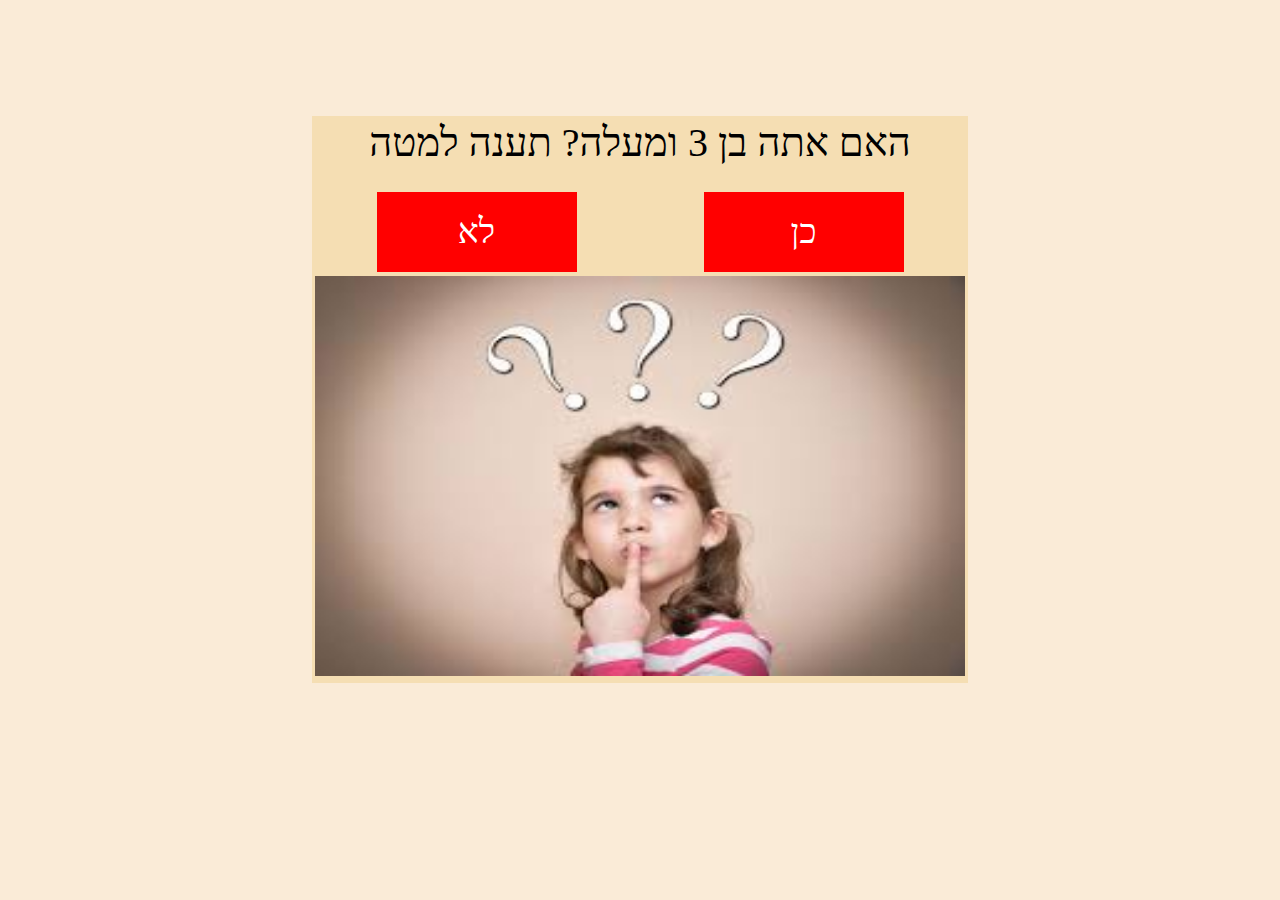
<file: index.html>
﻿<!DOCTYPE html>
<html>
<head>
    <meta charset="utf-8" />
    <title>אישור גיל</title>
    <link href="../css/design.css" rel="stylesheet" />
</head>
<div>
    <body>
        <br />
        <br />
        <br />
        <br />
        <br />
        <br />
        <table align="center" width="45%">
            <tr>
                <td colspan="2" align="center"><h style="font-size:40px">האם אתה בן 3 ומעלה? תענה למטה</h></td>
            </tr>
            <tr><td><br /></td></tr>
            <tr>
                <td align="center"><a style="font-size:35px" href="GetOut.html">לא</a></td>
                <td align="center"><a style="font-size:35px" href="HomePage.html">כן</a></td>
            </tr>
            <tr><td align="center" colspan="2"><img width="650" height="400" src="../Pictures/KidQuestion.jpeg" /></td></tr>
        </table>
    </body>
</div>
</html>
</file>
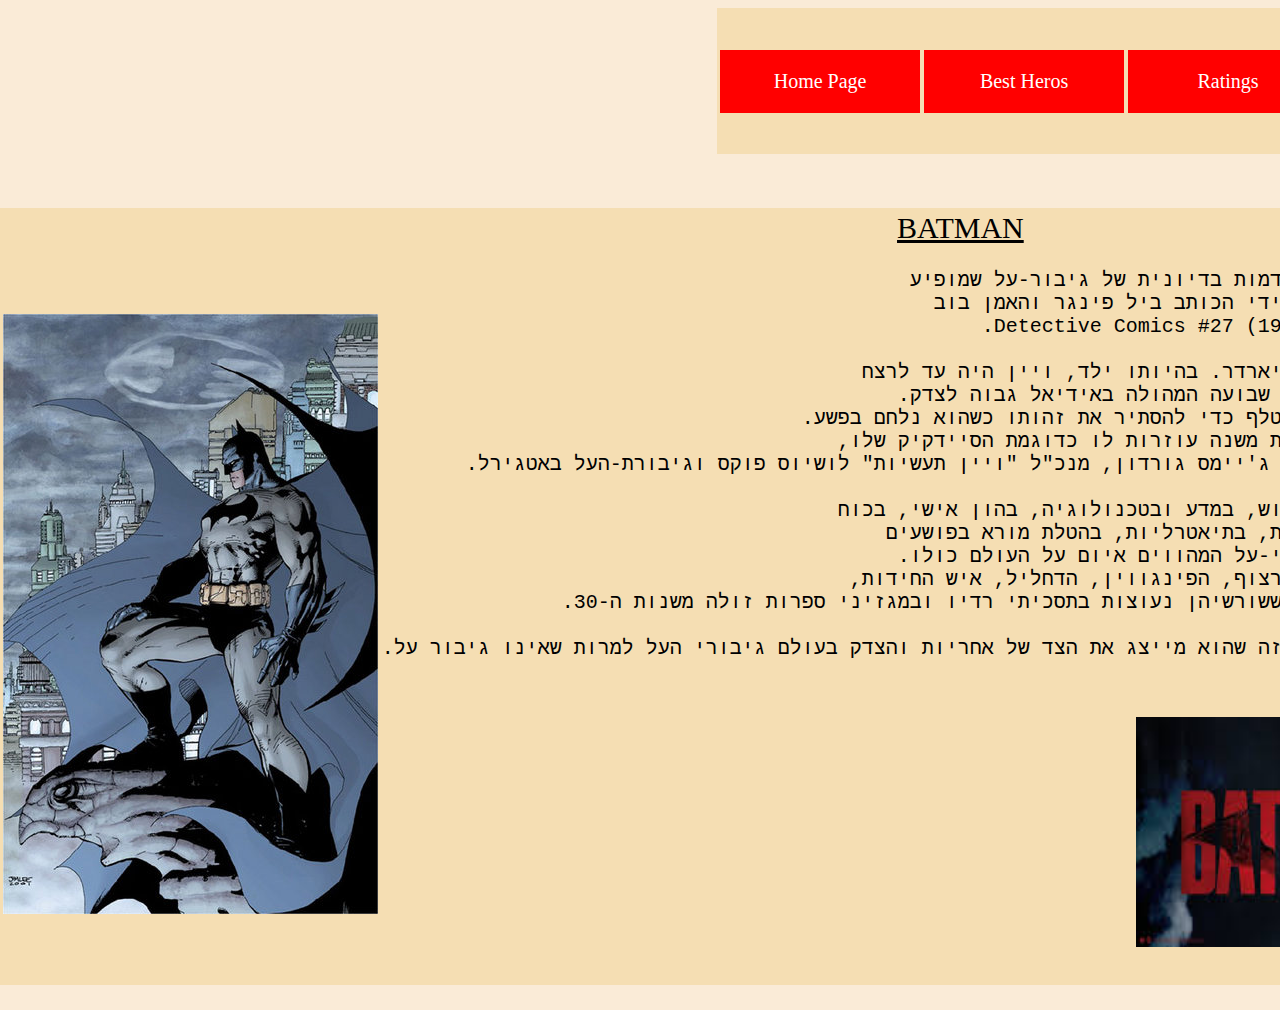
<file: Batman.html>
﻿<!DOCTYPE html>
<html>
<head>
    <meta charset="utf-8" />
    <title>BATMAN</title>
    <link href="../css/design.css" rel="stylesheet" />
</head>
<body dir="rtl">
    <table align="center" width="90%">
        <tr>
            <td><h style="font-size:25px" align="center">אתר לסרטי גיבורי על הלאומי</h></td>
            <td align="left" style="font-size:20px; padding-right:50px"><a href="SignIn.html">Login</a></td>
            <td align="left" style="font-size:20px"><a href="SignUp.html">Register</a></td>
            <td align="left" style="font-size:20px"><a href="Ratings.html">Ratings</a></td>
            <td align="left" style="font-size:20px"><a href="TopTierHeros.html">Best Heros</a></td>
            <td align="left" style="font-size:20px"><a href="HomePage.html">Home Page</a></td>
        </tr>
    </table>
    <br />
    <br />
    <br />
    <table>
        <tr><td colspan="2" align="center" style="font-size:30px"><u>BATMAN</u></td></tr>
        <tr>
            <td>
                <h style="font-size: 20px">
                    <pre>באטמן (באנגלית: Batman; באופן מילולי: איש העטלף) הוא דמות בדיונית של גיבור-על שמופיע
בקומיקס מבית החברה DC קומיקס. הדמות המקורית נוצרה על ידי הכותב ביל פינגר והאמן בוב
קיין והתפרסמה לראשונה בתור הזהב של הקומיקס בחוברת Detective Comics #27 (1939).

באטמן הוא האלטר אגו של ברוס ויין, איש עסקים ונדבן מיליארדר. בהיותו ילד, ויין היה עד לרצח
הוריו, מה שהניע אותו מאז להכרזת מלחמת חורמה על הפשע – שבועה המהולה באידיאל גבוה לצדק.
ויין מאמן את עצמו פיזית ומנטלית, ועוטה תחפושת דמוית עטלף כדי להסתיר את זהותו כשהוא נלחם בפשע.
באטמן פועל בעיר הבדיונית גות'אם סיטי, כאשר מספר דמויות משנה עוזרות לו כדוגמת הסיידקיק שלו,
רובין, משרתו האישי והנאמן אלפרד פניוורת', מפקח המשטרה ג'יימס גורדון, מנכ"ל "ויין תעשיות" לושיוס פוקס וגיבורת-העל באטגירל.

לבאטמן אין כוחות-על. הוא נעזר בגאונות שלו, בעבודת בילוש, במדע ובטכנולוגיה, בהון אישי, בכוח
פיזי, אתלטיות, וזריזות, באמנויות לחימה מגוונות ויעילות, בתיאטרליות, בהטלת מורא בפושעים
ובכוח רצון בלתי מתפשר כדי להילחם בפשע ולעיתים אף בנבלי-על המהווים איום על העולם כולו.
באטמן נלחם בגלריה של פושעים ונבלים, ובהם הג'וקר, דו-פרצוף, הפינגווין, הדחליל, איש החידות,
פני חימר, הפיתום, הכובען המטורף וראס-אל-גול – דמויות ששורשיהן נעוצות בתסכיתי רדיו ובמגזיני ספרות זולה משנות ה-30.

בנוסף יש לציין שהדבר שהופך את באטמן לכל כך מיוחד הוא זה שהוא מייצג את הצד של אחריות והצדק בעולם גיבורי העל למרות שאינו גיבור על.</pre>
                </h><img src="../Pictures/BatmanPage.2.jpeg" style="padding: 10px" /><img width="550" height="230" src="../Pictures/BatmanPage.3.jpeg" style="padding: 30px"/></td>
            <td><img src="../Pictures/BatmanPage.1.jpg" /></td>
        </tr>
    </table>
</body>
</html>
</file>
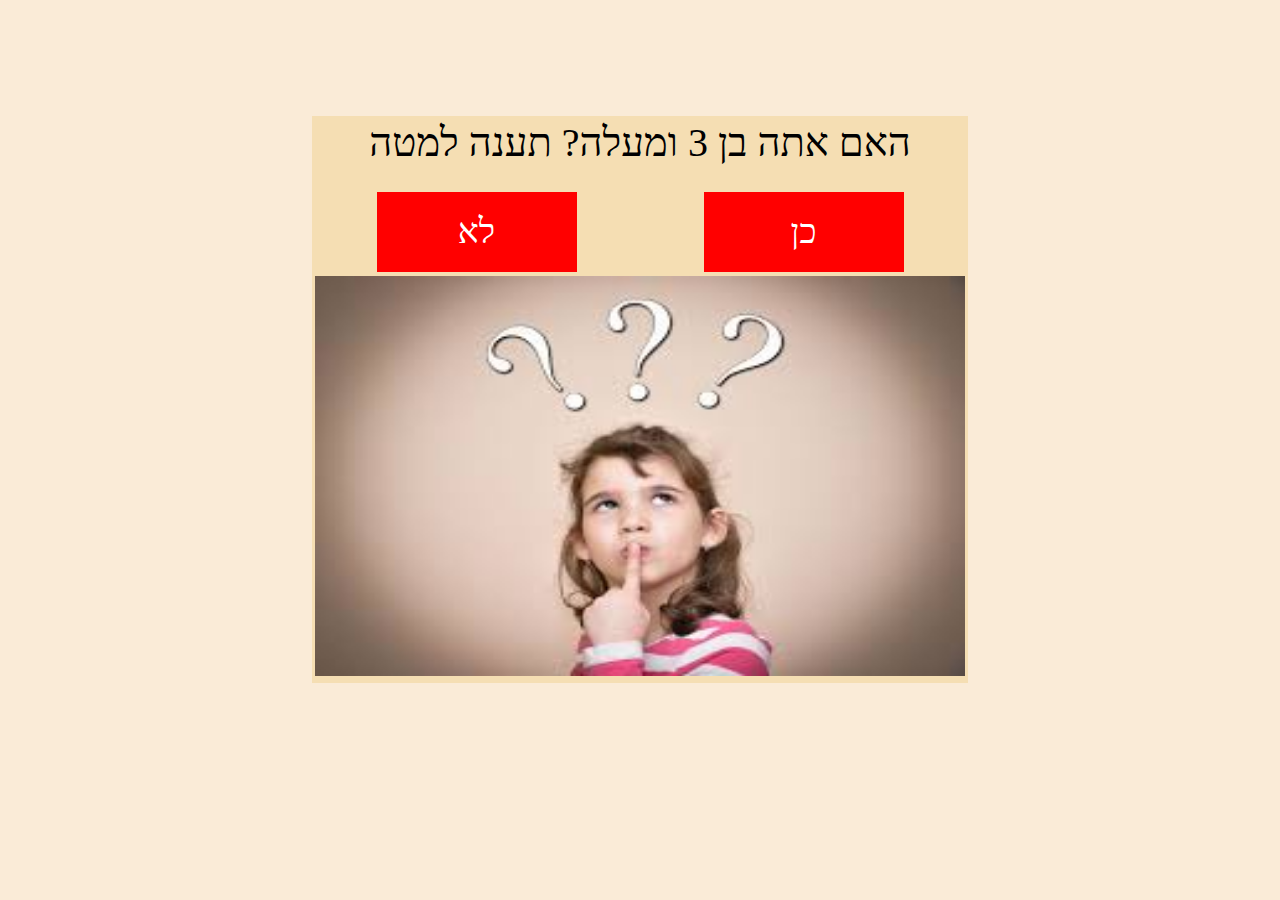
<file: ConifirmAge.html>
﻿<!DOCTYPE html>
<html>
<head>
    <meta charset="utf-8" />
    <title>אישור גיל</title>
    <link href="../css/design.css" rel="stylesheet" />
</head>
<div>
    <body>
        <br />
        <br />
        <br />
        <br />
        <br />
        <br />
        <table align="center" width="45%">
            <tr>
                <td colspan="2" align="center"><h style="font-size:40px">האם אתה בן 3 ומעלה? תענה למטה</h></td>
            </tr>
            <tr><td><br /></td></tr>
            <tr>
                <td align="center"><a style="font-size:35px" href="GetOut.html">לא</a></td>
                <td align="center"><a style="font-size:35px" href="HomePage.html">כן</a></td>
            </tr>
            <tr><td align="center" colspan="2"><img width="650" height="400" src="../Pictures/KidQuestion.jpeg" /></td></tr>
        </table>
    </body>
</div>
</html>
</file>
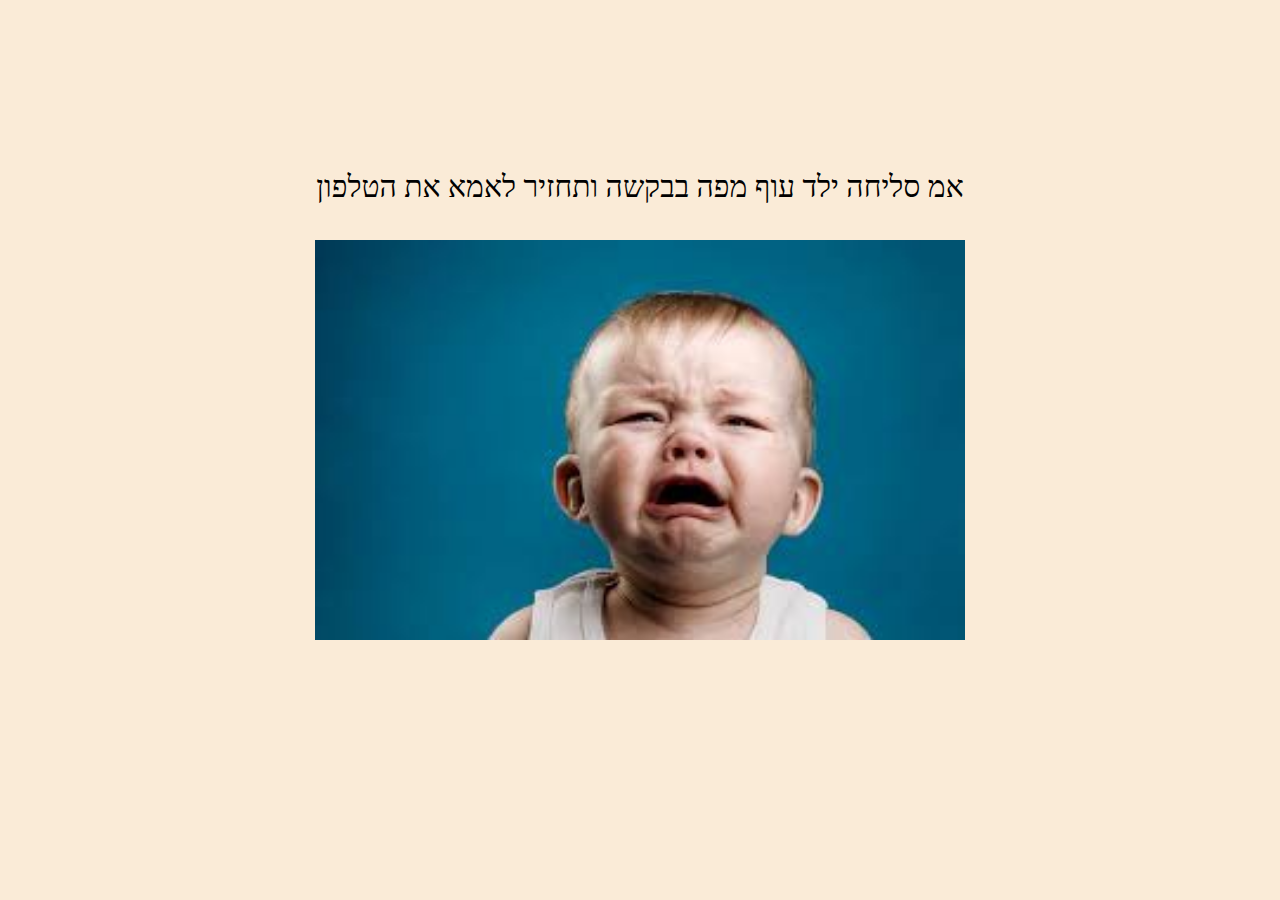
<file: GetOut.html>
﻿<!DOCTYPE html>
<html>
<head>
    <meta charset="utf-8" />
    <title>לך מפה שובב</title>
    <link href="../css/design.css" rel="stylesheet" />
</head>
<body>
    <br />
    <br />
    <br />
    <br />
    <br />
    <br />
    <br />
    <br />
    <br />
    <center>
        <h style="font-size:30px">אמ סליחה ילד עוף מפה בבקשה ותחזיר לאמא את הטלפון</h>
        <br />
        <br />
        <br />
        <img width="650" height="400" src="../Pictures/KidCrying.jpeg" />
    </center>
</body>
</html>
</file>
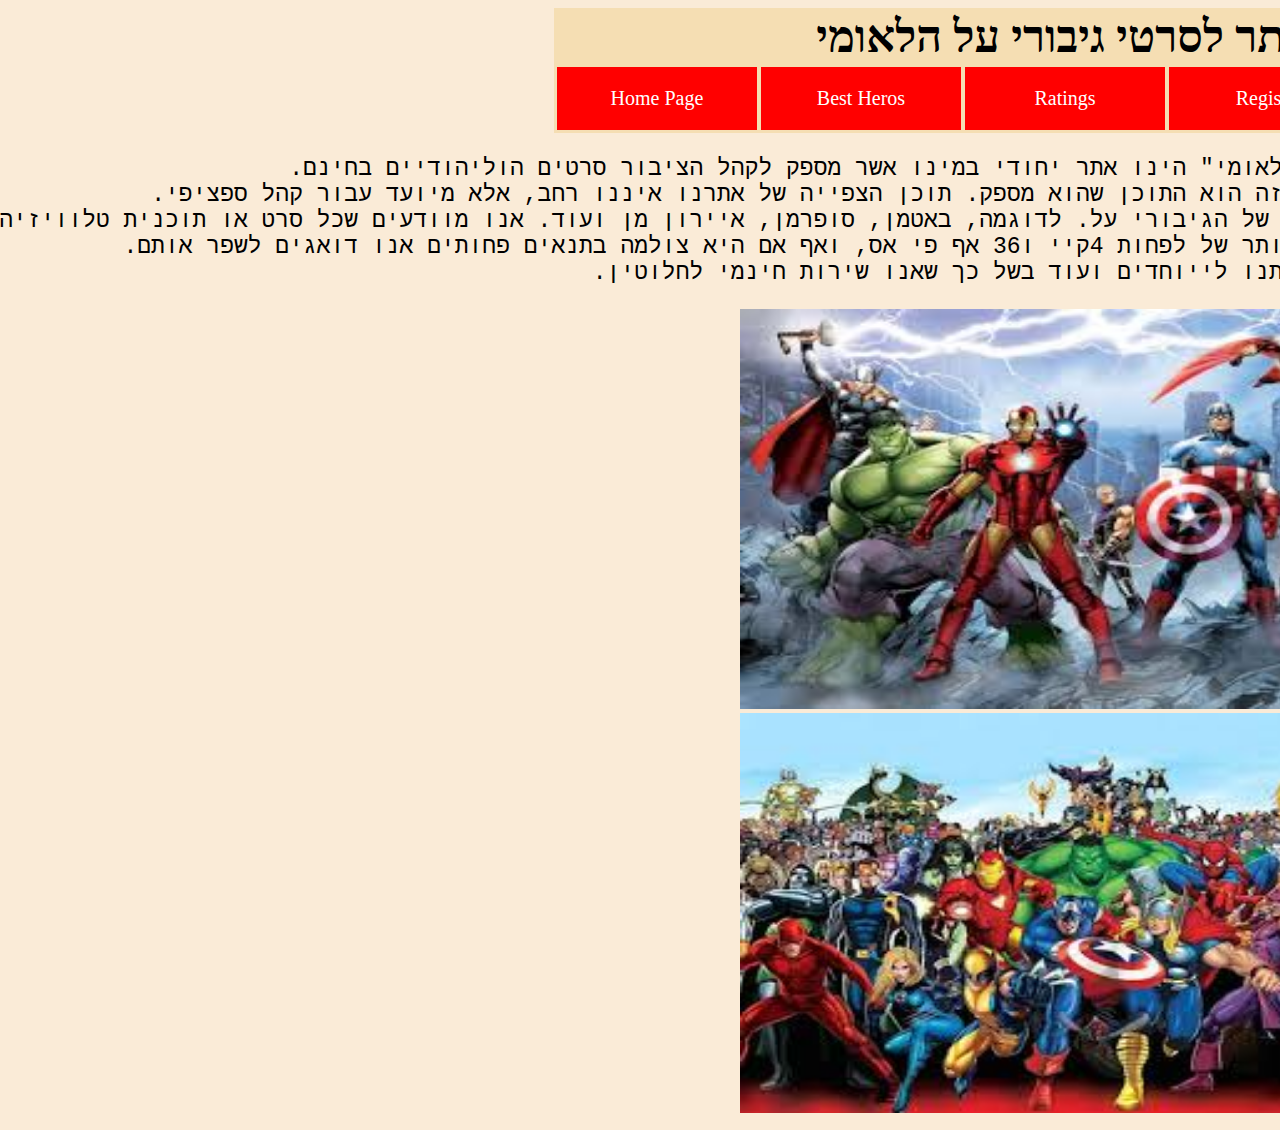
<file: HomePage.html>
﻿<!DOCTYPE html>
<html>
<head>
    <meta charset="utf-8" />
    <title>אתר לסרטי גיבורי על הלאומי</title>
    <link href="../css/design.css" rel="stylesheet" />
</head>
<body dir="rtl">
    <table align="center">
        <tr>
            <th colspan="5" style="font-size:45px" align="center">אתר לסרטי גיבורי על הלאומי</th>
        </tr>
        <tr>
            <td align="center" style="font-size:20px"><a href="SignIn.html">Login</a></td>
            <td align="center" style="font-size:20px"><a href="SignUp.html">Register</a></td>
            <td align="center" style="font-size:20px"><a href="Ratings.html">Ratings</a></td>
            <td align="center" style="font-size:20px"><a href="TopTierHeros.html">Best Heros</a></td>
            <td align="center" style="font-size:20px"><a href="HomePage.html">Home Page</a></td>
        </tr>
    </table>
    <h style="font-size:23px" align="right">
        <pre>        "אתר לסרטי גיבורי על הלאומי" הינו אתר יחודי במינו אשר מספק לקהל הציבור סרטים הוליהודיים בחינם.
        הייחוד הרב באתר לאומי זה הוא התוכן שהוא מספק. תוכן הצפייה של אתרנו איננו רחב, אלא מיועד עבור קהל ספציפי.
        קהל זה הוא קהל החובבים של הגיבורי על. לדוגמה, באטמן, סופרמן, איירון מן ועוד. אנו מוודעים שכל סרט או תוכנית טלוויזיה
        משודרת באיכות גבוהה ביותר של לפחות 4קיי ו36 אף פי אס, ואף אם היא צולמה בתנאים פחותים אנו דואגים לשפר אותם.
        תכונה זו היא שהופכת אותנו לייוחדים ועוד בשל כך שאנו שירות חינמי לחלוטין.
</pre>
    </h>
    <center>
        <img src="../Pictures/superHeros1.jpeg" width="650" height="400"/>
        <img src="../Pictures/superHeros2.jpeg" width="650" height="400"/>
    </center>
</body>
</html>
</file>
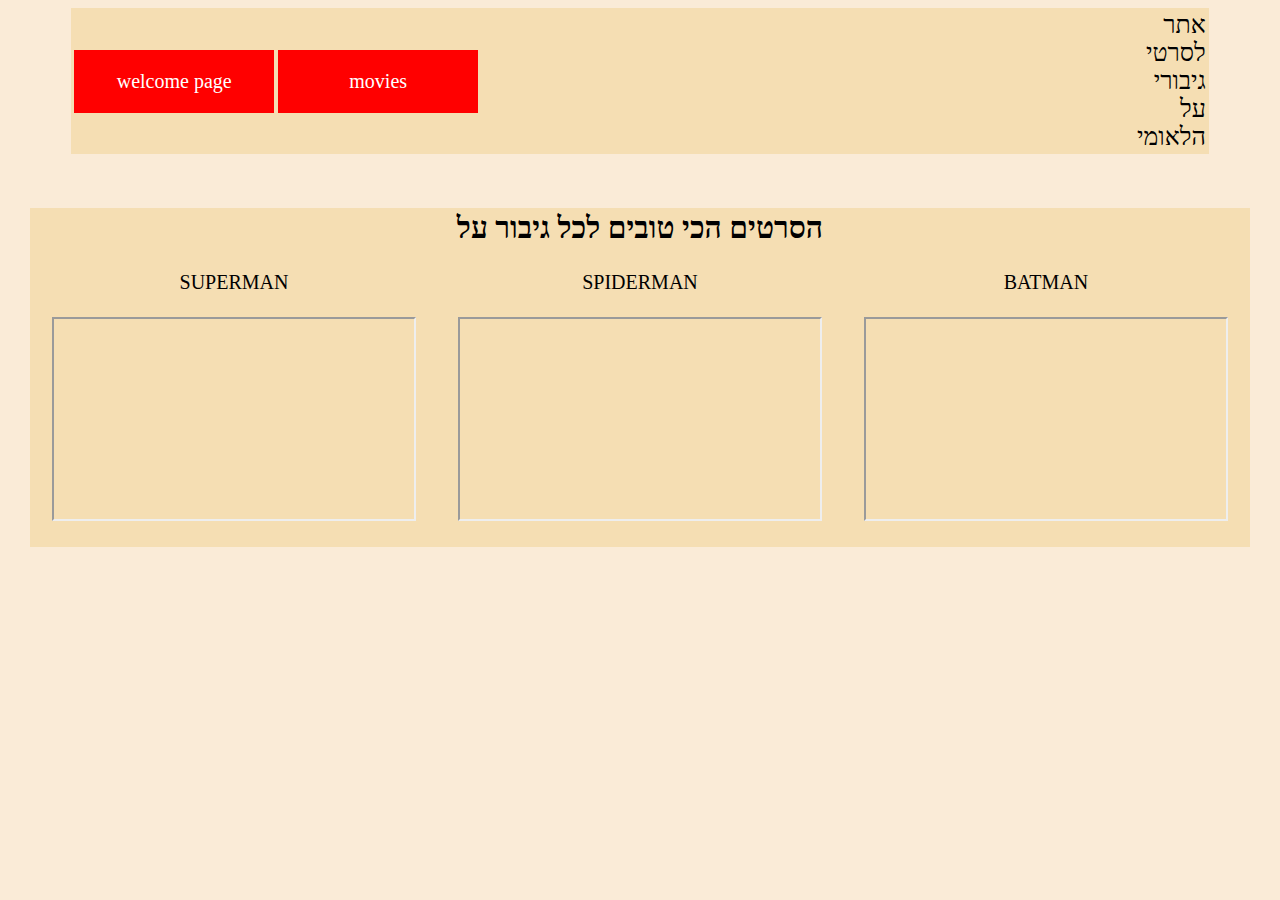
<file: MoviesPage.html>
﻿<!DOCTYPE html>
<html>
<head>
    <meta charset="utf-8" />
    <title>הסרטים שלנו</title>
    <link href="../css/design.css" rel="stylesheet" />
</head>
<body dir="rtl">
    <table align="center" width="90%">
        <tr>
            <td><h style="font-size:25px">אתר לסרטי גיבורי על הלאומי</h></td>
            <td align="left" style="padding-right:650px"><a style="font-size:20px" href="MoviesPage.html">movies</a></td>
            <td align="left"><a style="font-size:20px" href="WelcomePage.html">welcome page</a></td>
        </tr>
    </table>
    <br />
    <br />
    <br />
    <table align="center">
        <tr><th colspan="3" align="center" style="font-size:30px">הסרטים הכי טובים לכל גיבור על</th></tr>
        <tr><td><br /></td></tr>
        <tr>
            <td align="center" style="font-size:20px"><h>BATMAN</h></td>
            <td align="center" style="font-size:20px"><h>SPIDERMAN</h></td>
            <td align="center" style="font-size:20px"><h>SUPERMAN</h></td>
        </tr>
        <tr>
            <td style="padding:20px"><iframe width="360" height="200" src="https://www.youtube.com/embed/aZby0Dsu4bs" allowfullscreen></iframe></td>
            <td style="padding:20px"><iframe width="360" height="200" src="https://www.youtube.com/embed/3SnTRqC8kbY" allowfullscreen></iframe></td>
            <td style="padding:20px"> <iframe width="360" height="200" src="https://www.bilibili.tv/en/video/2002063737" allowfullscreen></iframe></td>
        </tr>
    </table>
</body>
</html>
</file>
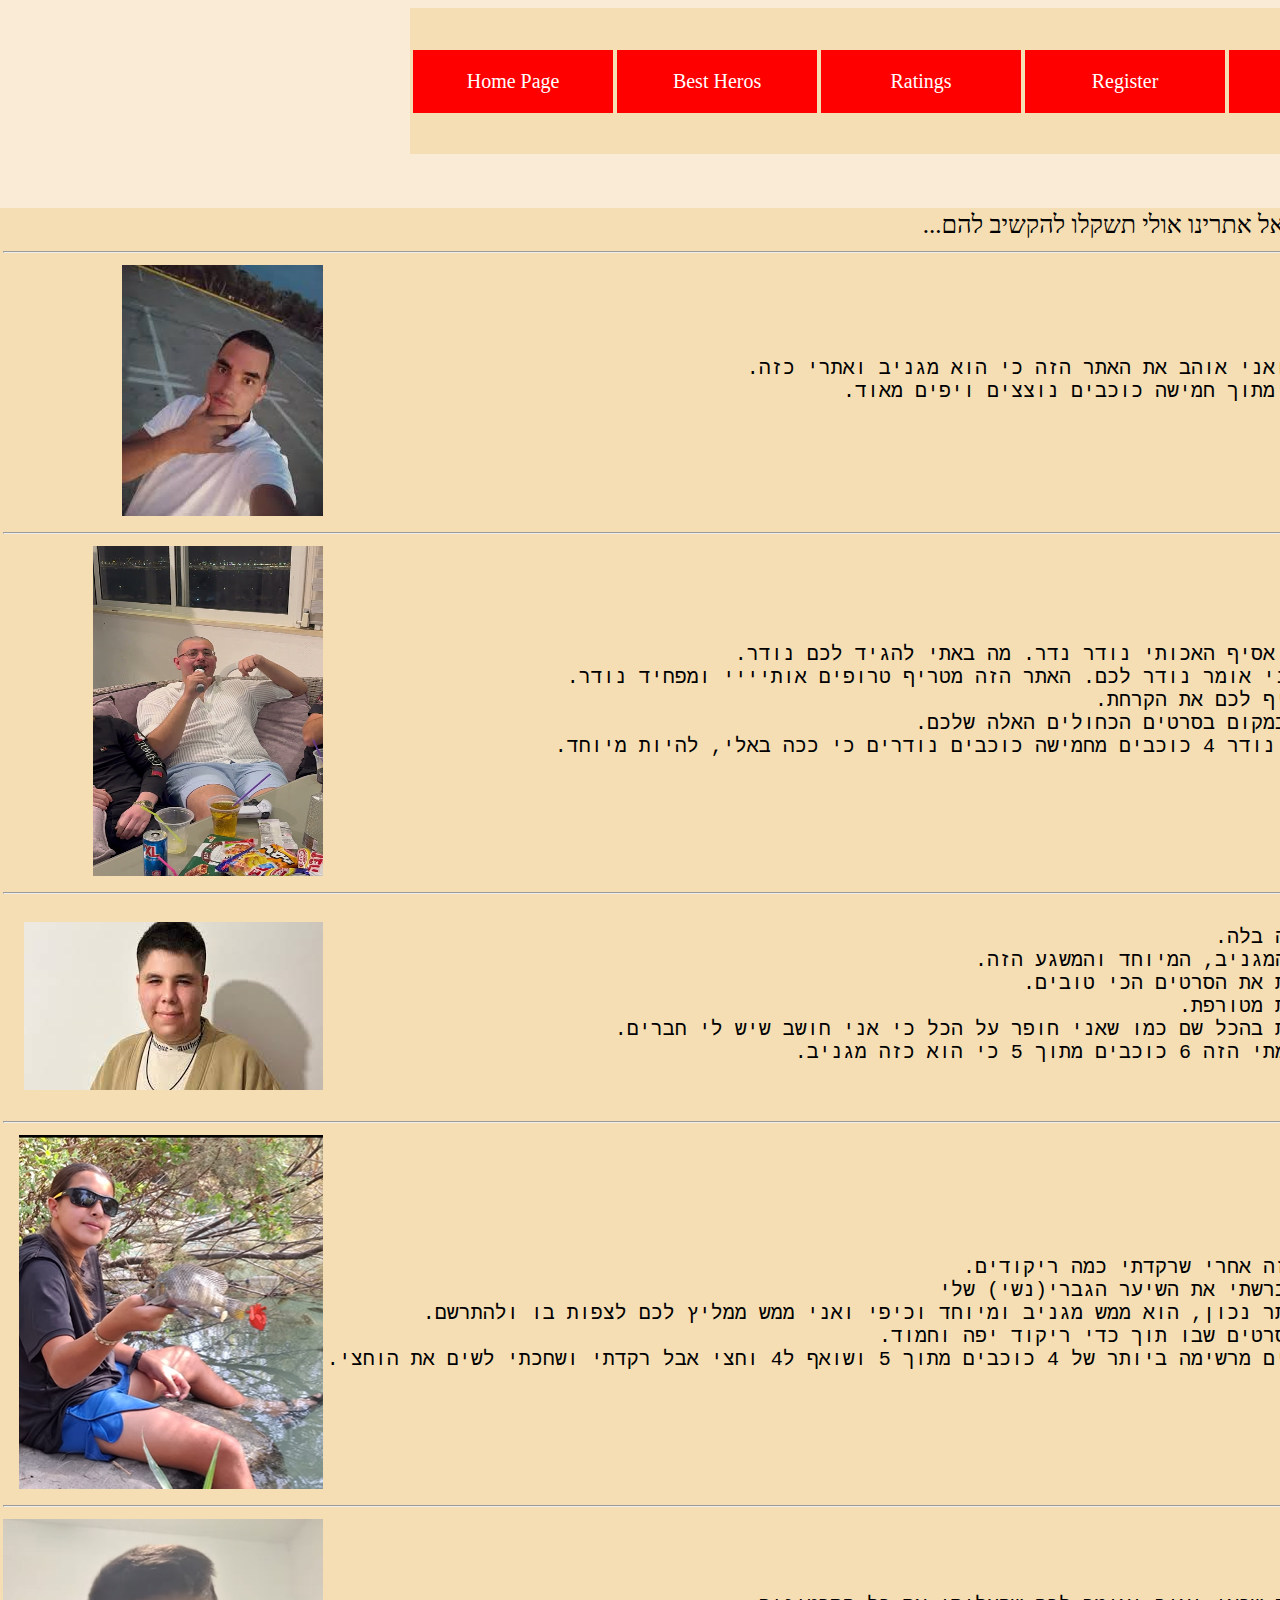
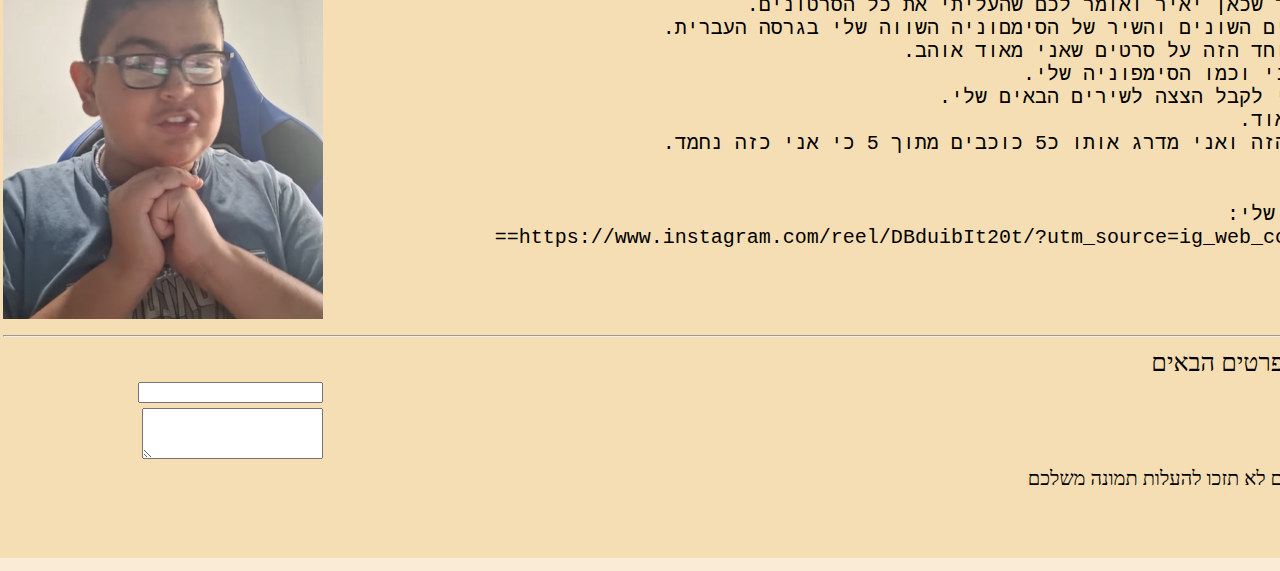
<file: Ratings.html>
﻿<!DOCTYPE html>
<html>
<head>
    <meta charset="utf-8" />
    <title>ביקורות</title>
    <link href="../css/design.css" rel="stylesheet" />
</head>
<body dir="rtl">
    <table align="center" width="90%">
        <tr>
            <td><h style="font-size:25px" align="center">אתר לסרטי גיבורי על הלאומי</h></td>
            <td align="left" style="font-size:20px; padding-right:50px"><a href="SignIn.html">Login</a></td>
            <td align="left" style="font-size:20px"><a href="SignUp.html">Register</a></td>
            <td align="left" style="font-size:20px"><a href="Ratings.html">Ratings</a></td>
            <td align="left" style="font-size:20px"><a href="TopTierHeros.html">Best Heros</a></td>
            <td align="left" style="font-size:20px"><a href="HomePage.html">Home Page</a></td>
        </tr>
    </table>
    <br />
    <br />
    <br />
    <table align="center">
        <tr>
            <td style="font-size:25px">אם עדיין לא השתכנעתם להצטרף אל אתרינו אולי תשקלו להקשיב להם...</td>
        </tr>
        <tr><td colspan="2"><hr /></td></tr>
        <tr>
            <td style="font-size:20px">
                <pre>שבותה: אמ אני שבותה מישראל ואני אוהב את האתר הזה כי הוא מגניב ואתרי כזה. 
הדירוג שלי הוא חמישה כוכבים מתוך חמישה כוכבים נוצצים ויפים מאוד.
★★★★★</pre>
            </td>
            <td><img src="../Pictures/shabota.jpeg" /></td>
        </tr>
        <tr><td colspan="2"><hr /></td></tr>
        <tr>
            <td style="font-size:20px">
                <pre>אסיף האיכותי: היי חברים אני אסיף האכותי נודר נדר. מה באתי להגיד לכם נודר.
אה נזכרתי האתר הזה. אז מה אני אומר נודר לכם. האתר הזה מטריף טרופים אותיייי ומפחיד נודר. 
לכו תנסו את האתר הזה הוא יעיף לכם את הקרחת. 
קיצר תלכו תצפו בסרטים האלה במקום בסרטים הכחולים האלה שלכם.
אה וגם אני מדרג את האתר הזה נודר 4 כוכבים מחמישה כוכבים נודרים כי ככה באלי, להיות מיוחד.
★★★★</pre>
            </td>
            <td><img width="230" height="330" src="../Pictures/asifAhehuti.jpg" /></td>
        </tr>
        <tr><td colspan="2"><hr /></td></tr>
        <tr>
            <td style="font-size:20px">
                <pre>וולכאמ טו דה סטורינג בלה בלה בלה.
אני באתי להציג לכם את האתר המגניב, המיוחד והמשגע הזה. 
זה אתר מטורף שנותן לכם לראות את הסרטים הכי טובים.
ולא סתם טובים, אלא גם באיכות מטורפת. 
אני ממליץ לכם ממש ללכת לצפות בהכל שם כמו שאני חופר על הכל כי אני חושב שיש לי חברים.
בנוסף אני מדרג את האתר הסיגמתי הזה 6 כוכבים מתוך 5 כי הוא כזה מגניב.
★★★★★★</pre>
            </td>
            <td><img src="../Pictures/OrenLahav.jpeg" /></td>
        </tr>
        <tr><td colspan="2"><hr /></td></tr>
        <tr>
            <td style="font-size:20px">
                <pre>היי חברים כאן אופיר.
אני באתי לדרג לכם את האתר הזה אחרי שרקדתי כמה ריקודים. 
כמובן שלא רק רקדתי אבל גם הברשתי את השיער הגברי(נשי) שלי
מה עוד. הצלחתי לצום. אה והאתר נכון, הוא ממש מגניב ומיוחד וכיפי ואני ממש ממליץ לכם לצפות בו ולהתרשם. 
אני ממליץ לכם לצפות באתר ובסרטים שבו תוך כדי ריקוד יפה וחמוד.
אני נותן לאתר הזה כמות כוכבים מרשימה ביותר של 4 כוכבים מתוך 5 ושואף ל4 וחצי אבל רקדתי ושחכתי לשים את הוחצי.
★★★★</pre>
            </td>
            <td><img src="../Pictures/Ofir.png" /></td>
        </tr>
        <tr><td colspan="2"><hr /></td></tr>
        <tr>
            <td style="font-size:20px">
                <pre>שלום חברים רק רציתי להגיד לך שכאן יאיר ואומר לכם שהעליתי את כל הסרטונים.
יש שם את הסרטונים עם הדירוגים השונים והשיר של הסימםוניה השווה שלי בגרסה העברית.
באתי להראות לכם את האתר המיוחד הזה על סרטים שאני מאוד אוהב.
הסרטים שם הם על גיבורים כמוני וכמו הסימפוניה שלי.
נראלי שכדאי לכם לצפות שם כדי לקבל הצצה לשירים הבאים שלי. 
וגם יהיו עוד דירוגים יפים מאוד.
קיצר אני מאוד אוהב את האתר הזה ואני מדרג אותו כ5 כוכבים מתוך 5 כי אני כזה נחמד.
ואני גם כזה סיגמה.
★★★★★
הנה קישור לשיר של הסימפוניה שלי:
https://www.instagram.com/reel/DBduibIt20t/?utm_source=ig_web_copy_link&igsh=MzRlODBiNWFlZA==</pre>
            </td>
            <td><img width="320" height="400" src="../Pictures/Yair.png" /></td>
        </tr>
        <tr><td colspan="2"><hr /></td></tr>
        <tr>
            <td style="font-size:25px">ליצירת ביקורת משלכם מלאו את הפרטים הבאים</td>
        </tr>
        <tr>
            <td style="font-size:20px">הכניסו את שמכם</td>
            <td><input type="text" /></td>
        </tr>
        <tr>
            <td style="font-size:20px">הכניסו את דעתכם</td>
            <td><textarea rows="3" cols="20"></textarea></td>
        </tr>
        <tr>
            <td style="font-size:20px">נ.ב מפני שאתם לא סלבים כמו הקודמים אתם לא תזכו להעלות תמונה משלכם</td>
        </tr>
        <tr><td><br /></td></tr>
        <tr>
            <td><input type="submit" style="padding: 10px 20px" /><input type="reset" style="padding: 10px 20px" /></td>
        </tr>

    </table>
</body>
</html>
</file>
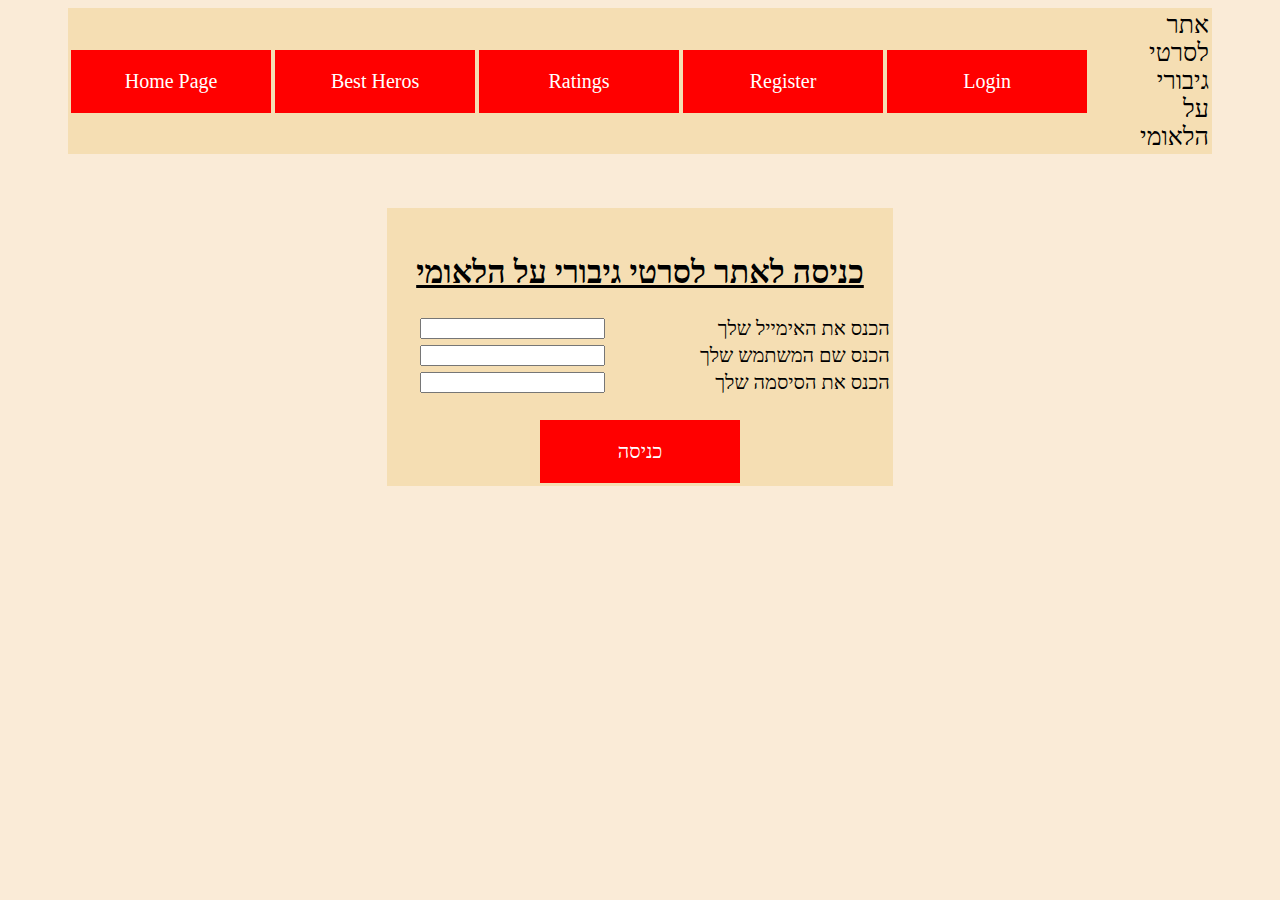
<file: SignIn.html>
﻿<!DOCTYPE html>
<html>
<head>
    <meta charset="utf-8" />
    <title>כניסה</title>
    <link href="../css/design.css" rel="stylesheet" />
</head>
<body dir="rtl">
    <table align="center" width="90%">
        <tr>
            <td><h style="font-size:25px" align="center">אתר לסרטי גיבורי על הלאומי</h></td>
            <td align="left" style="font-size:20px; padding-right:50px"><a href="SignIn.html">Login</a></td>
            <td align="left" style="font-size:20px"><a href="SignUp.html">Register</a></td>
            <td align="left" style="font-size:20px"><a href="Ratings.html">Ratings</a></td>
            <td align="left" style="font-size:20px"><a href="TopTierHeros.html">Best Heros</a></td>
            <td align="left" style="font-size:20px"><a href="HomePage.html">Home Page</a></td>
        </tr>
    </table>
    <br />
    <br />
    <br />
    <form>
        <table align="center" width="40%">
            <tr><td><br /></td></tr>
            <tr>
                <td colspan="2" align="center"><h1><u>כניסה לאתר לסרטי גיבורי על הלאומי</u></h1></td>
            </tr>

            <tr>
                <td style="font-size:20px">הכנס את האימייל שלך</td>
                <td align="center"><input type="email" /></td>
            </tr>

            <tr>
                <td style="font-size:20px">הכנס שם המשתמש שלך</td>
                <td align="center"><input type="text" /></td>
            </tr>
            <tr>
                <td style="font-size:20px">הכנס את הסיסמה שלך</td>
                <td align="center"><input type="password" /></td>
            </tr>
            <tr><td><br /></td></tr>
            <tr>
                <td colspan="2" align="center"><a href="WelcomePage.html" style="font-size:20px">כניסה</a></td>
            </tr>
        </table>
    </form>
</body>
</html>
</file>
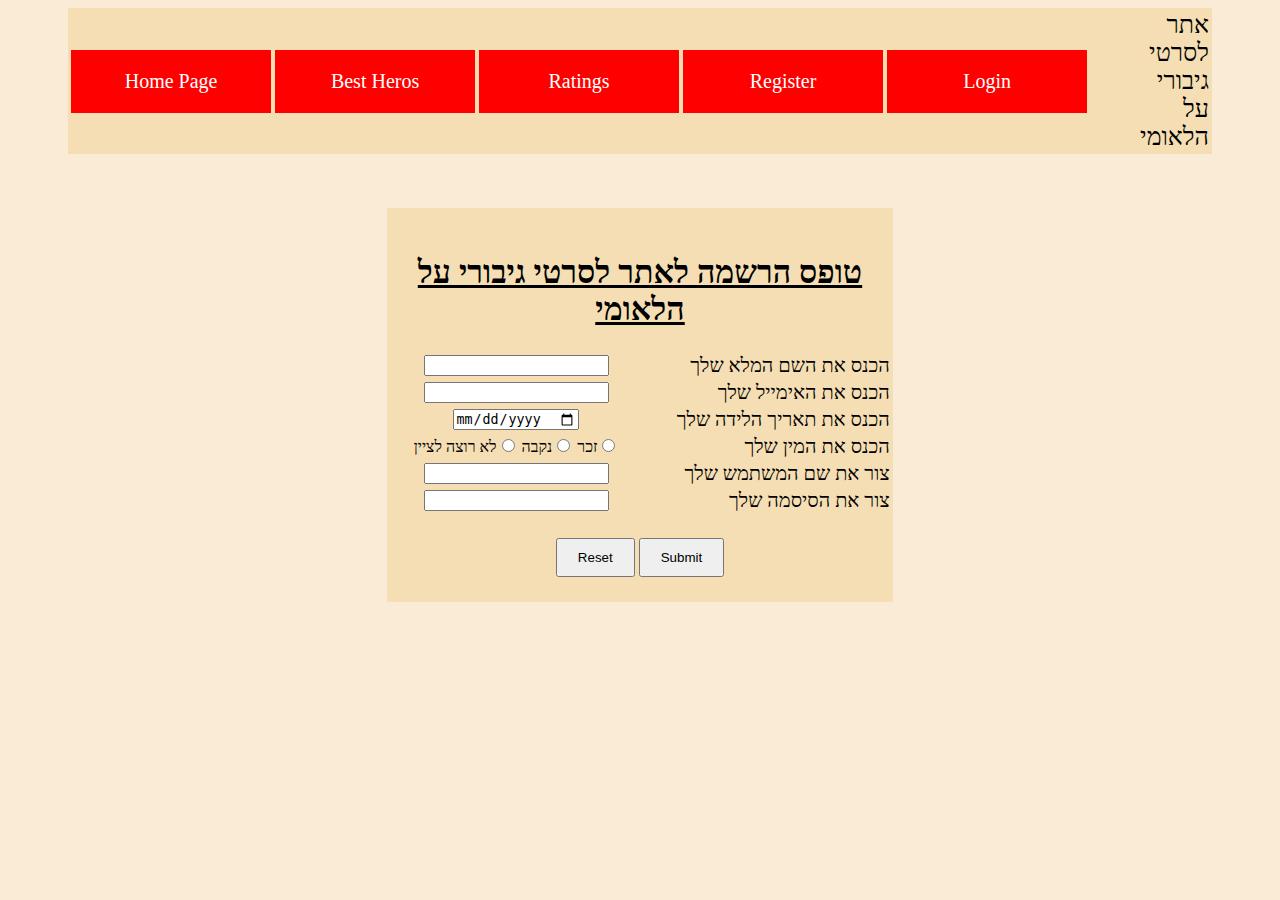
<file: SignUp.html>
﻿<!DOCTYPE html>
<html>
<head>
    <meta charset="utf-8" />
    <title>הרשמה</title>
    <link href="../css/design.css" rel="stylesheet" />
</head>
<body dir="rtl">
    <table align="center" width="90%">
        <tr>
            <td><h style="font-size:25px" align="center">אתר לסרטי גיבורי על הלאומי</h></td>
            <td align="left" style="font-size:20px; padding-right:50px"><a href="SignIn.html">Login</a></td>
            <td align="left" style="font-size:20px"><a href="SignUp.html">Register</a></td>
            <td align="left" style="font-size:20px"><a href="Ratings.html">Ratings</a></td>
            <td align="left" style="font-size:20px"><a href="TopTierHeros.html">Best Heros</a></td>
            <td align="left" style="font-size:20px"><a href="HomePage.html">Home Page</a></td>
        </tr>
    </table>
    <br />
    <br />
    <br />
    <form>
        <table align="center" width="40%">
            <tr><td><br /></td></tr>
            <tr>
                <td colspan="2" align="center"><h1><u>טופס הרשמה לאתר לסרטי גיבורי על הלאומי</u></h1></td>
            </tr>
            <tr>
                <td style="font-size:20px">הכנס את השם המלא שלך</td>
                <td align="center"><input type="text" /></td>
            </tr>
            <tr>
                <td style="font-size:20px">הכנס את האימייל שלך</td>
                <td align="center"><input type="email" /></td>
            </tr>
            <tr>
                <td style="font-size:20px">הכנס את תאריך הלידה שלך</td>
                <td align="center"><input type="date" /></td>
            </tr>
            <tr>
                <td style="font-size:20px">הכנס את המין שלך</td>
                <td align="center">
                    <input type="radio" name="gender" />זכר
                    <input type="radio" name="gender" />נקבה
                    <input type="radio" name="gender" />לא רוצה לציין
                </td>
            </tr>
            <tr>
                <td style="font-size:20px">צור את שם המשתמש שלך</td>
                <td align="center"><input type="text" /></td>
            </tr>
            <tr>
                <td style="font-size:20px">צור את הסיסמה שלך</td>
                <td align="center"><input type="password" /></td>
            </tr>
            <tr><td><br /></td></tr>
            <tr>
                <td colspan="2" align="center">
                    <input type="submit" style="padding: 10px 20px" />
                    <input type="reset" style="padding: 10px 20px" />
                </td>
            </tr>
            <tr><td><br /></td></tr>
        </table>
    </form>
</body>
</html>
</file>
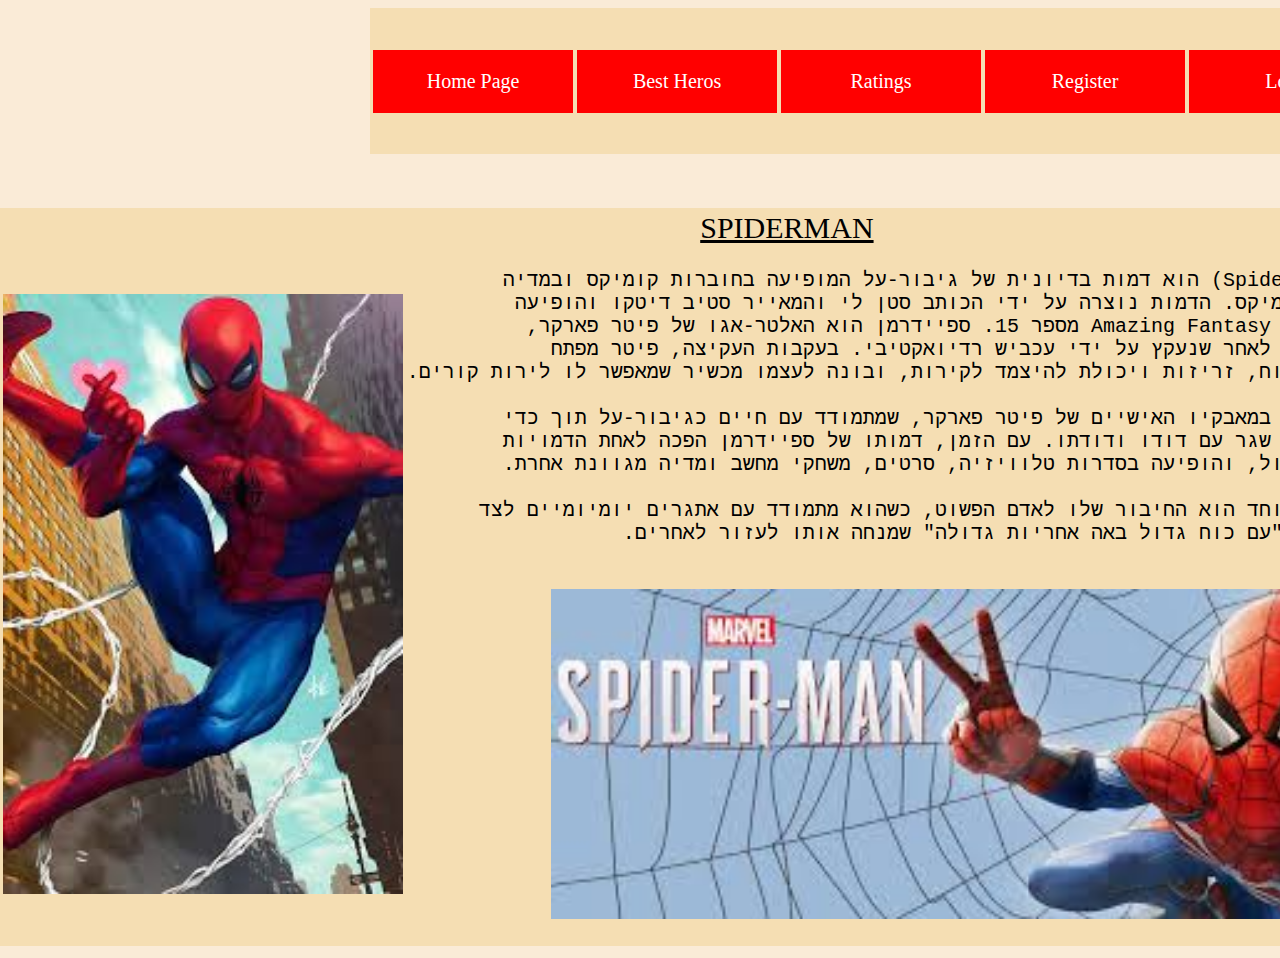
<file: Spiderman.html>
﻿<!DOCTYPE html>
<html>
<head>
    <meta charset="utf-8" />
    <title>SPIDERMAN</title>
    <link href="../css/design.css" rel="stylesheet" />
</head>
<body dir="rtl">
    <table align="center" width="90%">
        <tr>
            <td><h style="font-size:25px" align="center">אתר לסרטי גיבורי על הלאומי</h></td>
            <td align="left" style="font-size:20px; padding-right:50px"><a href="SignIn.html">Login</a></td>
            <td align="left" style="font-size:20px"><a href="SignUp.html">Register</a></td>
            <td align="left" style="font-size:20px"><a href="Ratings.html">Ratings</a></td>
            <td align="left" style="font-size:20px"><a href="TopTierHeros.html">Best Heros</a></td>
            <td align="left" style="font-size:20px"><a href="HomePage.html">Home Page</a></td>
        </tr>
    </table>
    <br />
    <br />
    <br />
    <table width="90%" align="right">
        <tr><td colspan="2" align="center" style="font-size:30px"><u>SPIDERMAN</u></td></tr>
        <tr>
            <td><h style="font-size: 20px"><pre>ספיידרמן (באנגלית: Spider-Man) הוא דמות בדיונית של גיבור-על המופיעה בחוברות קומיקס ובמדיה
השונים של חברת מארוול קומיקס. הדמות נוצרה על ידי הכותב סטן לי והמאייר סטיב דיטקו והופיעה
לראשונה בשנת 1962 בחוברת Amazing Fantasy מספר 15. ספיידרמן הוא האלטר-אגו של פיטר פארקר,
נער מתבגר שמקבל כוחות על לאחר שנעקץ על ידי עכביש רדיואקטיבי. בעקבות העקיצה, פיטר מפתח
יכולות על-אנושיות, כמו כוח, זריזות ויכולת להיצמד לקירות, ובונה לעצמו מכשיר שמאפשר לו לירות קורים.

סיפורו של ספיידרמן מתמקד במאבקיו האישיים של פיטר פארקר, שמתמודד עם חיים כגיבור-על תוך כדי
ניהול חיים אישיים כמתבגר שגר עם דודו ודודתו. עם הזמן, דמותו של ספיידרמן הפכה לאחת הדמויות
הפופולריות ביותר של מארוול, והופיעה בסדרות טלוויזיה, סרטים, משחקי מחשב ומדיה מגוונת אחרת.

מה שהופך את ספיידרמן למיוחד הוא החיבור שלו לאדם הפשוט, כשהוא מתמודד עם אתגרים יומיומיים לצד
קרביו כגיבור-על, והמוטו "עם כוח גדול באה אחריות גדולה" שמנחה אותו לעזור לאחרים.</pre></h></td>
            <td rowspan="2" align="left" colspan="2"><img width="400" height="600" src="../Pictures/SpiderManPage.1.jpeg" /></td>
        </tr>
        <tr><td colspan="2"><img width="1000" height="330" style="padding:20px" src="../Pictures/SpiderManPage.2.jpeg" /></td></tr>
    </table>
</body>
</html>
</file>
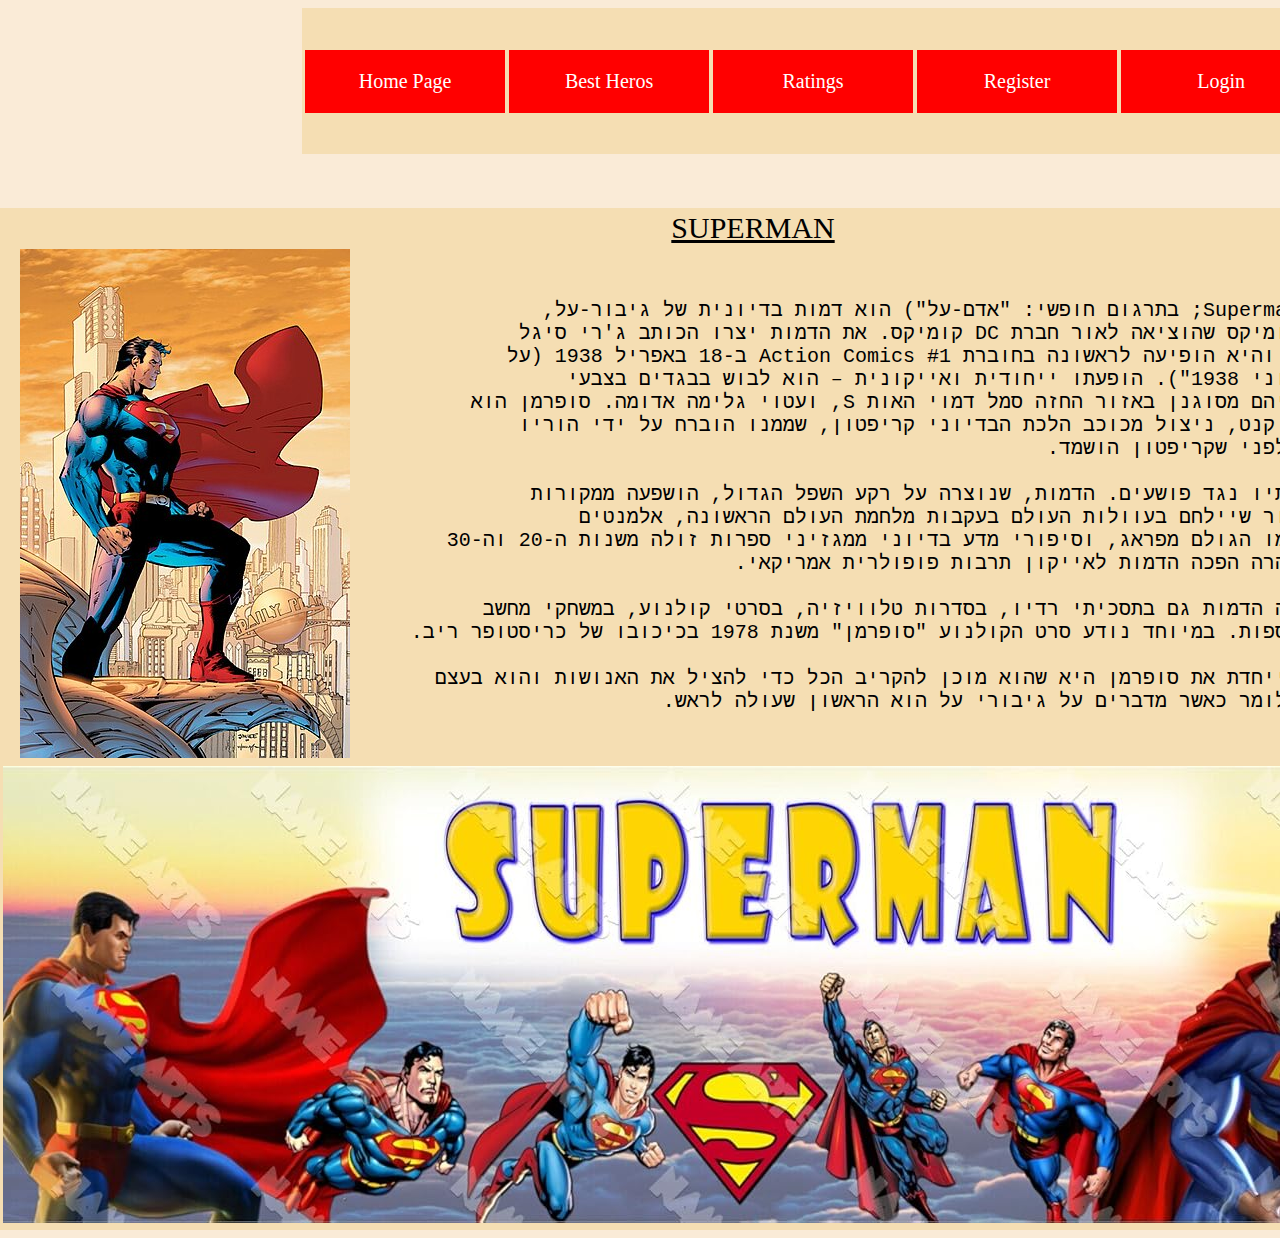
<file: Superman.html>
﻿<!DOCTYPE html>
<html>
<head>
    <meta charset="utf-8" />
    <title>SUPERMAN</title>
    <link href="../css/design.css" rel="stylesheet" />
</head>
<body dir="rtl">
    <table align="center" width="90%">
        <tr>
            <td><h style="font-size:25px" align="center">אתר לסרטי גיבורי על הלאומי</h></td>
            <td align="left" style="font-size:20px; padding-right:50px"><a href="SignIn.html">Login</a></td>
            <td align="left" style="font-size:20px"><a href="SignUp.html">Register</a></td>
            <td align="left" style="font-size:20px"><a href="Ratings.html">Ratings</a></td>
            <td align="left" style="font-size:20px"><a href="TopTierHeros.html">Best Heros</a></td>
            <td align="left" style="font-size:20px"><a href="HomePage.html">Home Page</a></td>
        </tr>
    </table>
    <br />
    <br />
    <br />
    <table>
        <tr><td colspan="2" align="center" style="font-size:30px"><u>SUPERMAN</u></td></tr>
        <tr>
            <td>
                <h style="font-size: 20px">
                    <pre>סופרמן (מאנגלית: Superman; בתרגום חופשי: "אדם-על") הוא דמות בדיונית של גיבור-על,
המופיעה בחוברות הקומיקס שהוציאה לאור חברת DC קומיקס. את הדמות יצרו הכותב ג'רי סיגל
והמאייר ג'ו שוסטר, והיא הופיעה לראשונה בחוברת Action Comics #1 ב-18 באפריל 1938 (על
שער החוברת כתוב "יוני 1938"). הופעתו ייחודית ואייקונית – הוא לבוש בבגדים בצבעי
כחול-אדום-צהוב שעליהם מסוגנן באזור החזה סמל דמוי האות S, ועטוי גלימה אדומה. סופרמן הוא
האלטר אגו של קלארק קנט, ניצול מכוכב הלכת הבדיוני קריפטון, שממנו הוברח על ידי הוריו
בחללית לכדור הארץ לפני שקריפטון הושמד.

סופרמן משתמש בכוחותיו נגד פושעים. הדמות, שנוצרה על רקע השפל הגדול, הושפעה ממקורות
שונים: הדרישה לגיבור שיילחם בעוולות העולם בעקבות מלחמת העולם הראשונה, אלמנטים
תרבותיים יהודיים כמו הגולם מפראג, וסיפורי מדע בדיוני ממגזיני ספרות זולה משנות ה-20 וה-30
של המאה ה-20. עד מהרה הפכה הדמות לאייקון תרבות פופולרית אמריקאי.

לאורך השנים, הופיעה הדמות גם בתסכיתי רדיו, בסדרות טלוויזיה, בסרטי קולנוע, במשחקי מחשב
וברצועות קומיקס נוספות. במיוחד נודע סרט הקולנוע "סופרמן" משנת 1978 בכיכובו של כריסטופר ריב.

בנוסף התכונה אשר מייחדת את סופרמן היא שהוא מוכן להקריב הכל כדי להציל את האנושות והוא בעצם
נחשב כהגיבור על, כלומר כאשר מדברים על גיבורי על הוא הראשון שעולה לראש.</pre>
                </h></td>
            <td><img src="../Pictures/SuperManPage.2.jpg" /></td>
        </tr>
        <tr><td colspan="2"><img src="../Pictures/SuperManPage.1.jpeg" /></td></tr>
    </table>
</body>
</html>
</file>
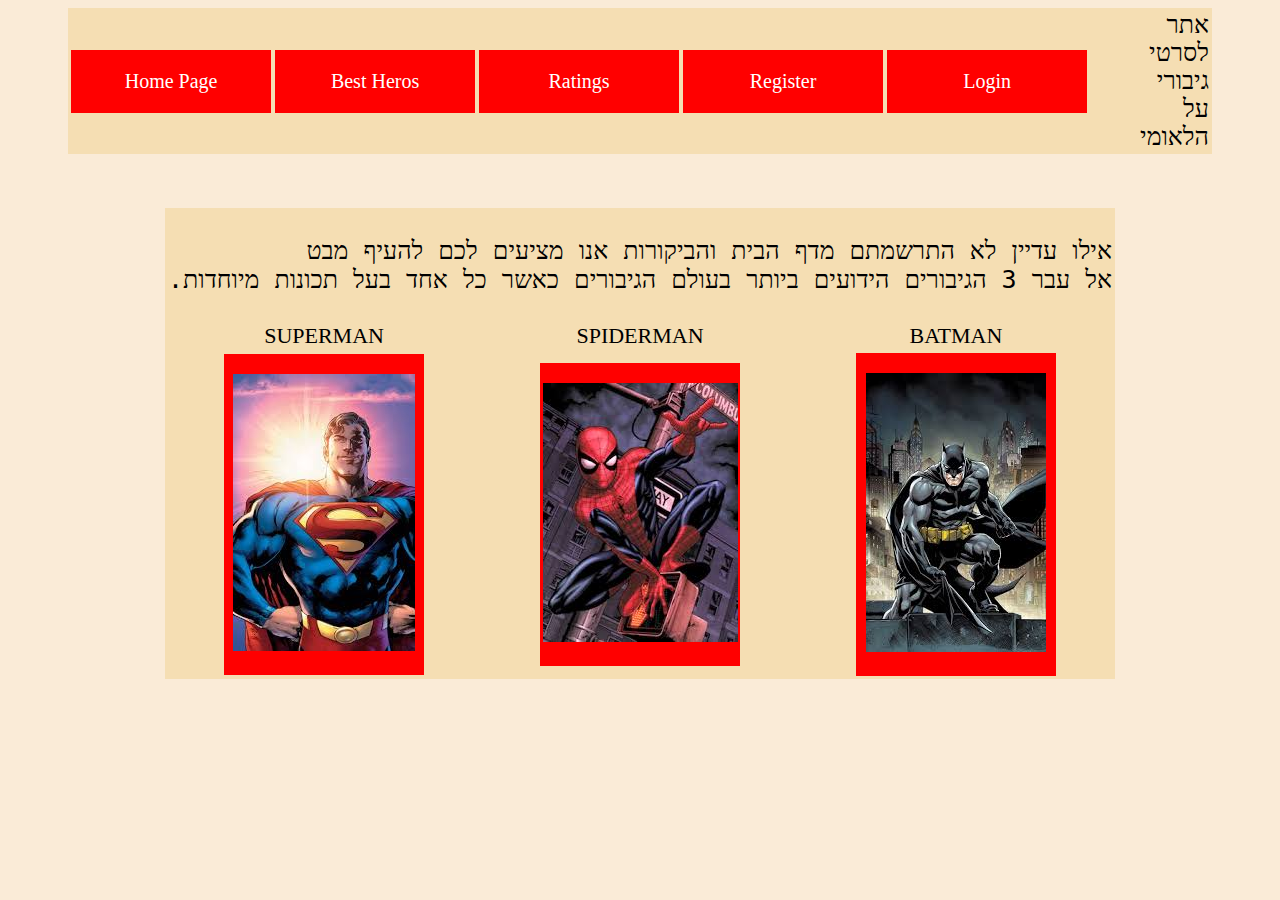
<file: TopTierHeros.html>
﻿<!DOCTYPE html>
<html>
<head>
    <meta charset="utf-8" />
    <title>עלית הגיבורים</title>
    <link href="../css/design.css" rel="stylesheet" />
</head>
<body dir="rtl">
    <table align="center" width="90%">
        <tr>
            <td><h style="font-size:25px" align="center">אתר לסרטי גיבורי על הלאומי</h></td>
            <td align="left" style="font-size:20px; padding-right:50px"><a href="SignIn.html">Login</a></td>
            <td align="left" style="font-size:20px"><a href="SignUp.html">Register</a></td>
            <td align="left" style="font-size:20px"><a href="Ratings.html">Ratings</a></td>
            <td align="left" style="font-size:20px"><a href="TopTierHeros.html">Best Heros</a></td>
            <td align="left" style="font-size:20px"><a href="HomePage.html">Home Page</a></td>
        </tr>
    </table>
    <br />
    <br />
    <br />
    <table align="center" border="0">
        <tr>
            <td colspan="3">
                <h style="font-size:25px">
                    <pre>אילו עדיין לא התרשמתם מדף הבית והביקורות אנו מציעים לכם להעיף מבט
אל עבר 3 הגיבורים הידועים ביותר בעולם הגיבורים כאשר כל אחד בעל תכונות מיוחדות.</pre>
                </h>
            </td>
        </tr>
        <tr>
            <td align="center"><h style="font-size:22px">BATMAN</h></td>
            <td align="center"><h style="font-size:22px">SPIDERMAN</h></td>
            <td align="center"><h style="font-size:22px">SUPERMAN</h></td>
        </tr>
        <tr>
            <td align="center"><a href="Batman.html"><img src="../Pictures/BatMan.jpeg" /></a></td>
            <td align="center"><a href="Spiderman.html"><img src="../Pictures/SpiderMan.jpeg" /></a></td>
            <td align="center"><a href="Superman.html"><img src="../Pictures/SuperMan.jpeg" /></a></td>
        </tr>
    </table>
</body>
</html>
</file>
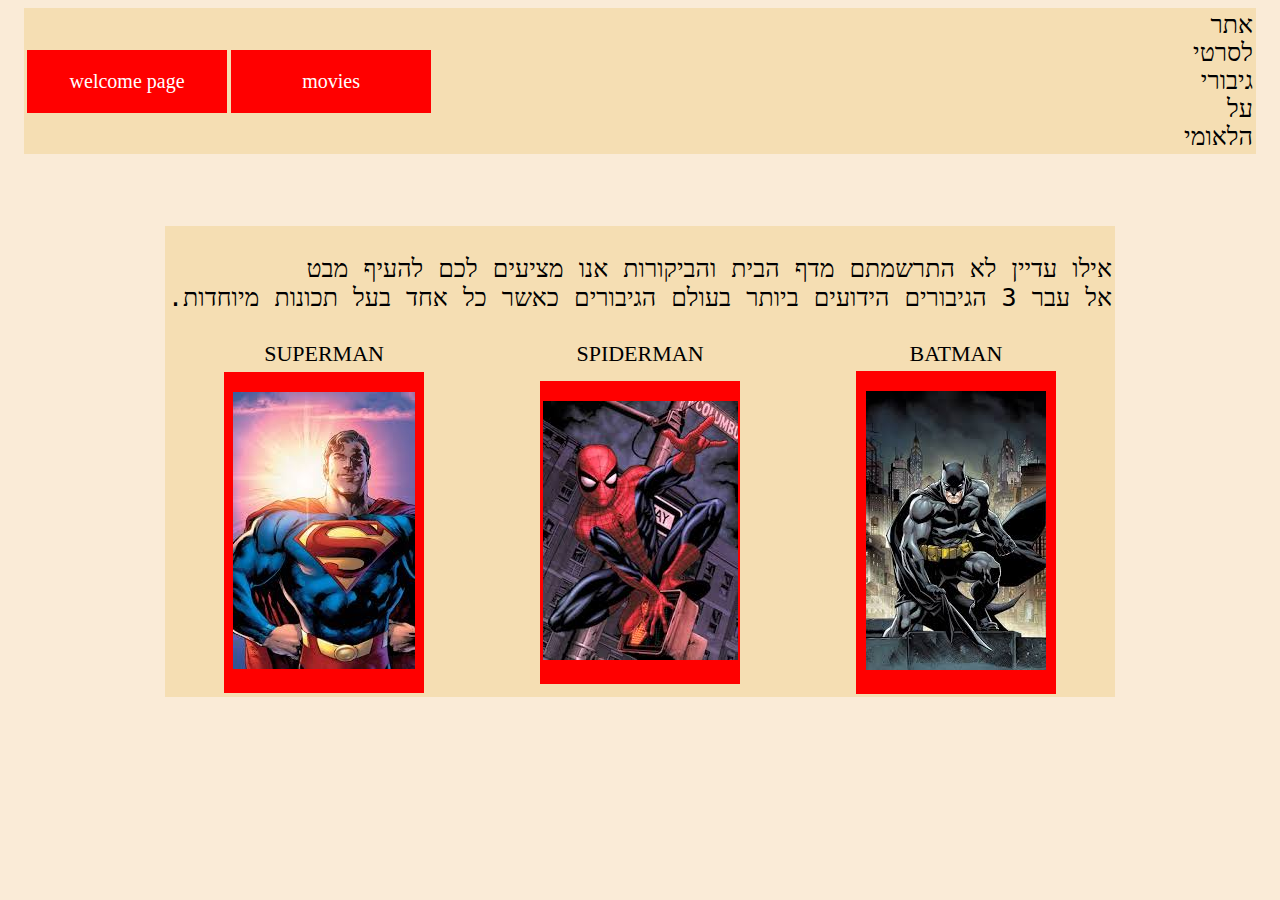
<file: TopTierHerosSecond.html>
﻿<!DOCTYPE html>
<html>
<head>
    <meta charset="utf-8" />
    <title>עלית הגיבורים</title>
    <link href="../css/design.css" rel="stylesheet" />
</head>
<body dir="rtl">
    <table align="center" width="95%">
        <tr>
            <td align="right"><h style="font-size:25px">אתר לסרטי גיבורי על הלאומי</h></td>
            <td align="left" style="padding-right:750px"><a style="font-size:20px" href="MoviesPage.html">movies</a></td>
            <td align="left"><a style="font-size:20px" href="WelcomePage.html">welcome page</a></td>
        </tr>
    </table>
    <br />
    <br />
    <br />
    <br />
    <table align="center" border="0">
        <tr>
            <td colspan="3">
                <h style="font-size:25px">
                    <pre>אילו עדיין לא התרשמתם מדף הבית והביקורות אנו מציעים לכם להעיף מבט
אל עבר 3 הגיבורים הידועים ביותר בעולם הגיבורים כאשר כל אחד בעל תכונות מיוחדות.</pre>
                </h>
            </td>
        </tr>
        <tr>
            <td align="center"><h style="font-size:22px">BATMAN</h></td>
            <td align="center"><h style="font-size:22px">SPIDERMAN</h></td>
            <td align="center"><h style="font-size:22px">SUPERMAN</h></td>
        </tr>
        <tr>
            <td align="center"><a href="Batman.html"><img src="../Pictures/BatMan.jpeg" /></a></td>
            <td align="center"><a href="Spiderman.html"><img src="../Pictures/SpiderMan.jpeg" /></a></td>
            <td align="center"><a href="Superman.html"><img src="../Pictures/SuperMan.jpeg" /></a></td>
        </tr>
    </table>
</body>
</html>
</file>
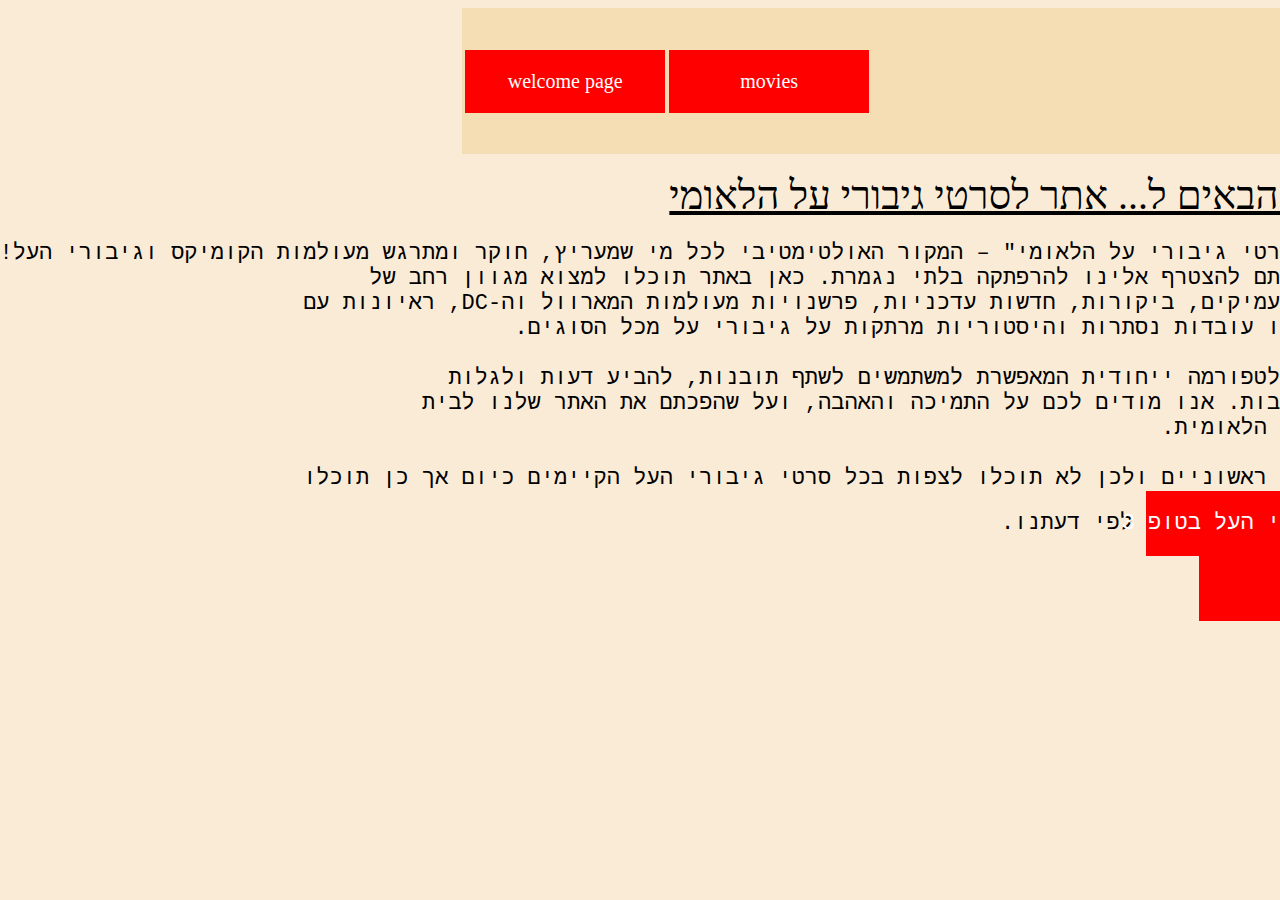
<file: WelcomePage.html>
﻿<!DOCTYPE html>
<html>
<head>
    <meta charset="utf-8" />
    <title>ברוך הבא</title>
    <link href="../css/design.css" rel="stylesheet" />
</head>
<body dir="rtl">
    <table align="center" width="90%">
        <tr>
            <td><h style="font-size:25px">אתר לסרטי גיבורי על הלאומי</h></td>
            <td align="left" style="padding-right:650px"><a style="font-size:20px" href="MoviesPage.html">movies</a></td>
            <td align="left"><a style="font-size:20px" href="WelcomePage.html">welcome page</a></td>
        </tr>
    </table>
    <br />
    <h style="font-size:40px"><center><u>ברוכים הבאים ל... אתר לסרטי גיבורי על הלאומי</u></center></h>
    <h style="font-size:22px">
        <pre>        ברוכים הבאים ל"אתר לסרטי גיבורי על הלאומי" – המקור האולטימטיבי לכל מי שמעריץ, חוקר ומתרגש מעולמות הקומיקס וגיבורי העל!
        אנו מודים לכם על שבחרתם להצטרף אלינו להרפתקה בלתי נגמרת. כאן באתר תוכלו למצוא מגוון רחב של
        תכנים, כולל תקצירים מעמיקים, ביקורות, חדשות עדכניות, פרשנויות מעולמות המארוול וה-DC, ראיונות עם
        יוצרים ושחקנים, ואפילו עובדות נסתרות והיסטוריות מרתקות על גיבורי על מכל הסוגים.

        בנוסף, יצרנו עבורכם פלטפורמה ייחודית המאפשרת למשתמשים לשתף תובנות, להביע דעות ולגלות
        סודות על הדמויות האהובות. אנו מודים לכם על התמיכה והאהבה, ועל שהפכתם את האתר שלנו לבית
        עבור קהילת גיבורי העל הלאומית.

        לצערנו האתר רק בשלבים ראשוניים ולכן לא תוכלו לצפות בכל סרטי גיבורי העל הקיימים כיום אך כן תוכלו
        לצפות בסרטים של <a href="TopTierHerosSecond.html">גיבורי העל בטופ 3</a> לפי דעתנו.
        לצפייה לחצו <a href="MoviesPage.html">כאן</a>

        צפייה מהנה!!!</pre>
    </h>
</body>
</html>
</file>
<file: css/design.css>
﻿body {
    background-color: antiquewhite;
    font-family: David;
    color: black;
}


table {
    background-color: wheat;
}

image{
    padding: 10px 10px;
    background-color: wheat;
}
a:link, a:visited {
    width: 200px;
    padding: 20px 0px;
    background-color: red;
    color: white;
    text-align: center;
    text-decoration: none;
    display: inline-block;
}

a:hover, a:active {
    background-color: cyan;
    color: white;
}
</file>
